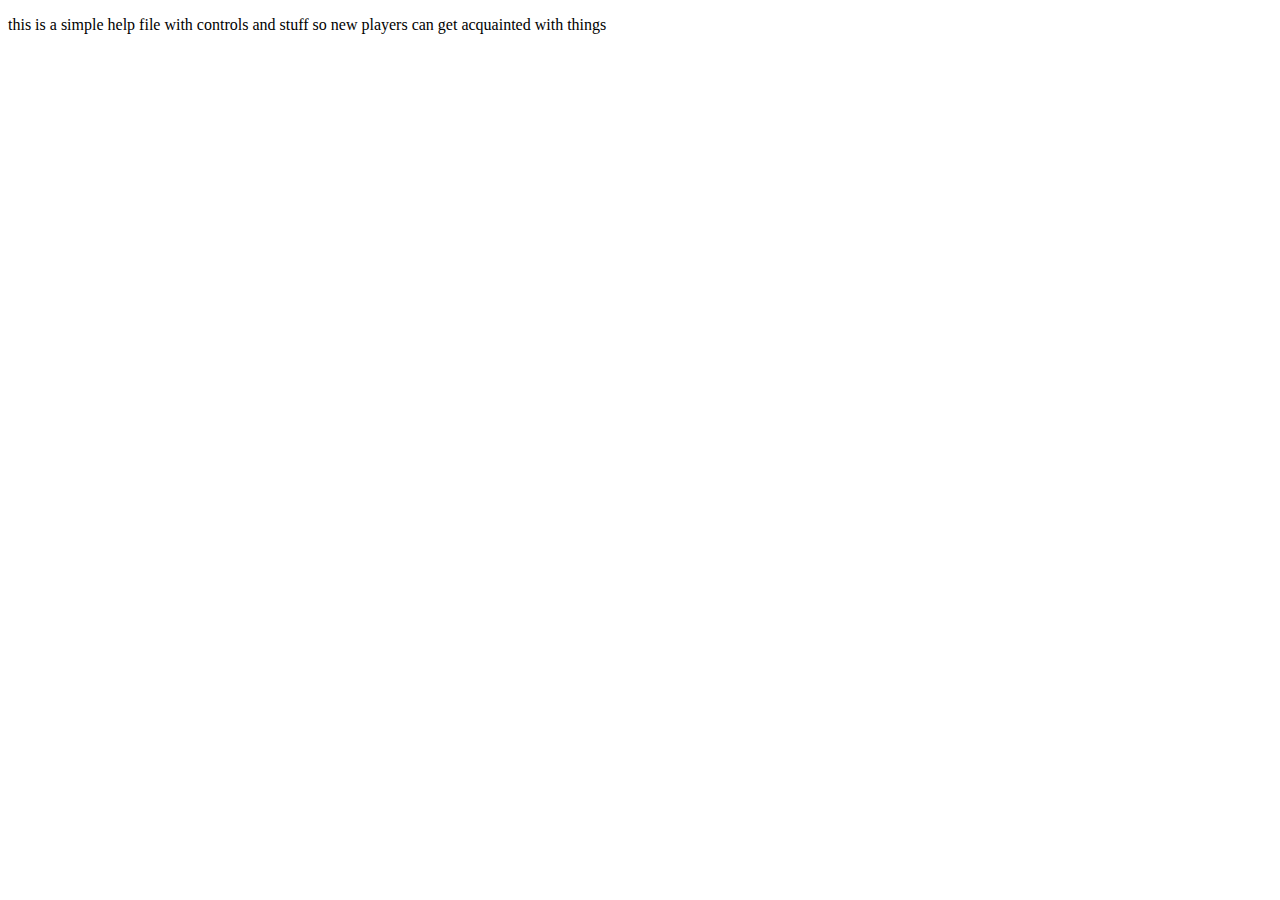
<file: public/help.html>
<!doctype html>

<html>

  <head>

    <title>Documentation</title>
	
	</head>
	<body>
	
	<p> this is a simple help file with controls and stuff so new players can get acquainted with things</p>
	
	</body>
	</html>
</file>
